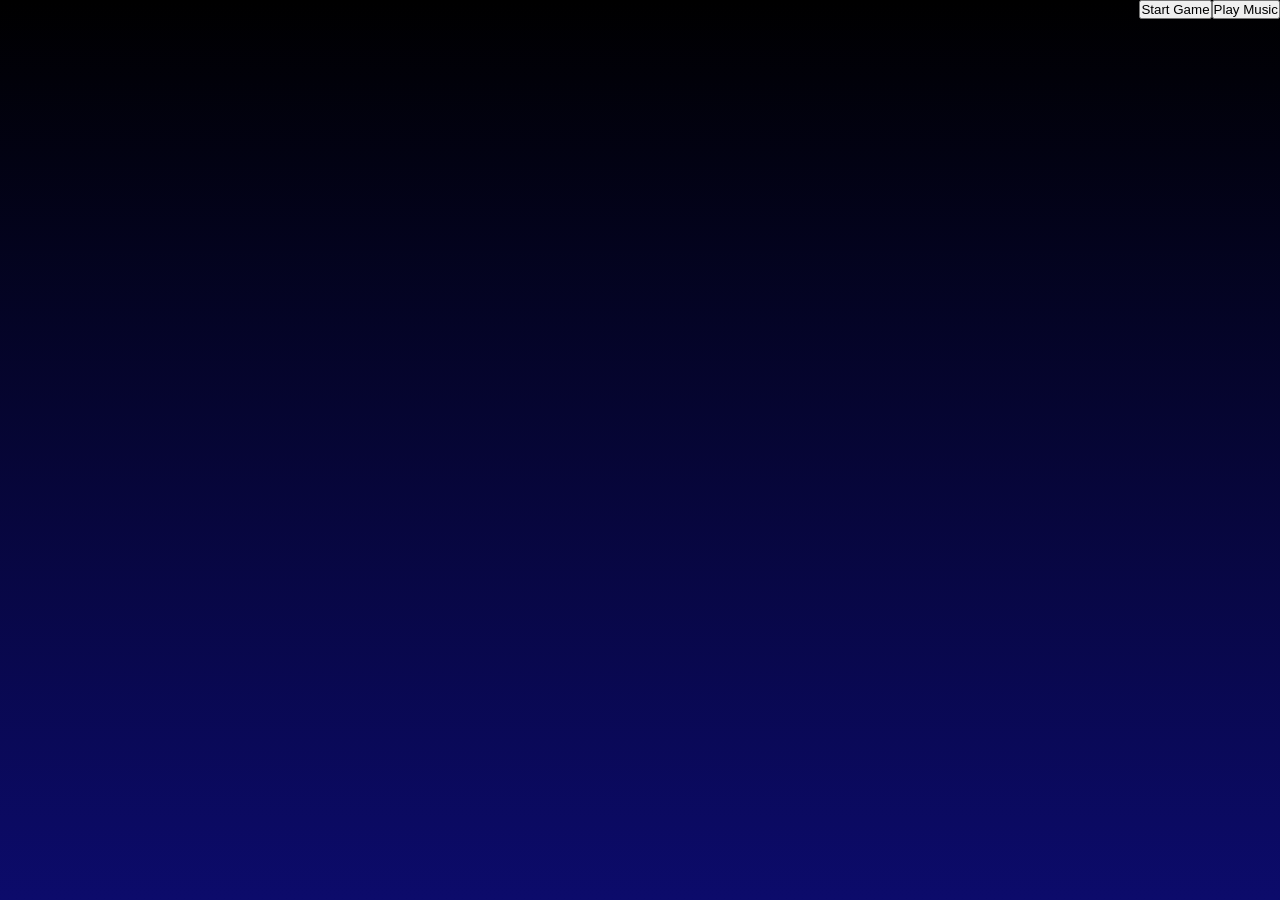
<file: Breakout-JavaScript/index.html>
<!DOCTYPE html>
<html lang="en-US">
    <head>
        <meta charset="utf-8"> 
        <title>Breakout Canvas Javascript</title>
        <style>
            *{
                padding: 0;
                margin: 0;
            }
            canvas{
                background: #eee;
                display: none;
                margin: 0 auto;
            }
            body {
                height: 100vh;
                min-height: 100vh;
                background-image: linear-gradient(to bottom, rgb(0, 0, 0), rgb(12, 11, 107));
                color: #2A9D8F;
                font-family: "Cascadia Mono", monospace;
            }
            button{
                display: inline;
                float: right;
            }
        </style>
    </head>
    <body>
        <canvas id="MyCanvas" width="480" height="320"></canvas>
        <audio id="explode" src="explosion.wav"></audio>
        <audio id="hitHurt" src="hitHurt.wav"></audio>
        <audio id="powerUp" src="powerUp.wav"></audio>
        <audio id="musix" loop autoplay>
            <source src="Music.wav" type="audio/wav">
        </audio>
        <button onclick="document.getElementById('musix').play()">Play Music</button>
        <button id="startButton">Start Game</button>
        <script>
            const powerUpIMG1 = new Image();
            powerUpIMG1.src= 'PowerUp-Heart.png'
            const powerUpIMG2 = new Image();
            powerUpIMG2.src = 'PowerUp-Extend.png'
            const powerUpIMG3 = new Image();
            powerUpIMG3.src = 'PowerUp-Slow.png'
            let powerUps = [];
            const canvas = document.getElementById("MyCanvas");
            const ctx = canvas.getContext("2d");
            let x = canvas.width / 2;
            let y = canvas.height - 30;
            let dx = 1.5;
            let dy = -1.5;
            const ballRadius = 10;
            var ballColor = "#0095DD";
            const paddleHeight = 10;
            let paddleWidth = 75;
            let paddleX = (canvas.width - paddleWidth) / 2;
            let rightPressed = false;
            let leftPressed = false;
            let interval = 0;
            const brickRowCount = 3;
            const brickColumnCount = 5;
            const brickWidth = 75;
            const brickHeight = 20;
            const brickPadding = 10;
            const brickOffsetTop = 30;
            const brickOffsetLeft = 30;
            var brickColor = "#0095DD"
            let score = 0;
            let lives = 5;
            let isGameRunning = false;
            let bricks = [];

            for (let c = 0; c < brickColumnCount; c++) {
                bricks[c] = [];
                for (let r = 0; r < brickRowCount; r++) {
                    bricks[c][r] = { x: 0, y:0, status: 1 };
                }
            }

            function getRandomSpeedMod() {
                return (Math.random() * 0.2) - 0.1; 
            }

            function getRandomColor() {
            return `#${Math.floor(Math.random() * 16777215).toString(16)}`;
            }

            function drawBricks() {
                for (let c = 0; c < brickColumnCount; c++){
                    for (let r = 0; r < brickRowCount; r++) {
                        if (bricks[c][r].status === 1) {
                            const brickX = c * (brickWidth + brickPadding) + brickOffsetLeft;
                            const brickY = r * (brickHeight + brickPadding) + brickOffsetTop;
                            bricks[c][r].x = brickX;
                            bricks[c][r].y = brickY;
                            ctx.beginPath();
                            ctx.rect(brickX, brickY, brickWidth, brickHeight)
                            ctx.fillStyle = brickColor;
                            ctx.fill();
                            ctx.closePath();
                        }
                    }
                }
            }

            function drawPaddle() {
            ctx.beginPath();
            ctx.rect(paddleX, canvas.height - paddleHeight, paddleWidth, paddleHeight);
            ctx.fillStyle = "#0095DD";
            ctx.fill();
            ctx.closePath();
            }


            function drawBall() {
            ctx.beginPath();
            ctx.arc(x, y, ballRadius, 0, Math.PI * 2);
            ctx.fillStyle = ballColor;
            ctx.fill();
            ctx.closePath();
            }
            
            function draw() {
            if (!isGameRunning) return; 
            ctx.clearRect(0, 0, canvas.width, canvas.height);
            drawBricks();
            drawBall();
            drawPaddle();
            drawScore();
            drawLives();
            collisionDetection();
            drawPowerUps();
            x += dx;
            y += dy;

            if (x + dx > canvas.width-ballRadius || x + dx < ballRadius) {
            dx = -dx + getRandomSpeedMod();
            ballColor = getRandomColor();
            }

            if (y + dy < ballRadius) {
            dy = -dy + getRandomSpeedMod();
            ballColor = getRandomColor();
            } else if (y + dy > canvas.height-ballRadius) {
                if (x > paddleX && x < paddleX + paddleWidth) {
                    dy = -dy + getRandomSpeedMod();
                } else{
                    lives--;
                    if (!lives){
                        alert("GAME OVER");
                        document.location.reload();
                    } else {
                        document.getElementById("hitHurt").play();
                        x = canvas.width / 2;
                        y = canvas.height - 30;
                        dx = Math.abs(dx);
                        dy = Math.abs(dy) * -1;
                        paddleX = (canvas.width - paddleWidth) / 2;
                    }


                }
            } 

            if (rightPressed) {
              paddleX = Math.min(paddleX + 7, canvas.width - paddleWidth);
            } else if (leftPressed) {
              paddleX = Math.max(paddleX - 7, 0);
            }

            requestAnimationFrame(draw);
            }

            function drawPowerUps() {
                for (const powerUp of powerUps) {
                    if (powerUp.type === "heart") {
                        ctx.drawImage(powerUpIMG1, powerUp.x, powerUp.y, powerUp.width, powerUp.height);
                    } else if (powerUp.type === "extend") {
                        ctx.drawImage(powerUpIMG2, powerUp.x, powerUp.y, powerUp.width, powerUp.height);
                    } else if (powerUp.type === "slow") {
                        ctx.drawImage(powerUpIMG3, powerUp.x, powerUp.y, powerUp.width, powerUp.height);
                    }
                    
                }
            }

            
            document.addEventListener("keydown", keyDownHandler, false);
            document.addEventListener("keyup", keyUpHandler, false);
            document.addEventListener("mousemove", mouseMoveHandler, false); 
            document.getElementById("startButton").addEventListener("click", startGame);

            function startGame() {
                isGameRunning = true;
                canvas.style.display = "block";
                draw();
            }

            function mouseMoveHandler(e) {
                const relativeX = e.clientX - canvas.offsetLeft;
                if (relativeX > 0 && relativeX < canvas.width){
                    paddleX = relativeX - paddleWidth / 2;
                }
            }

            function keyDownHandler(e) {
                if (e.key === "Right" || e.key === "ArrowRight") {
                rightPressed = true;
                } else if (e.key === "Left" || e.key === "ArrowLeft") {
                leftPressed = true;
                } else if (e.key === "Escape") {
                    isGameRunning = !isGameRunning ;
                    if (!isGameRunning) {
                        alert("game paused press start to continue");
                    }
                }
            }

            function keyUpHandler(e) {
                if (e.key === "Right" || e.key === "ArrowRight") {
                rightPressed = false;
                } else if (e.key === "Left" || e.key === "ArrowLeft") {
                leftPressed = false;
                }
            }

            function collisionDetection() {
                for (let c = 0; c < brickColumnCount; c++){
                    for (let r = 0; r < brickRowCount; r++){
                        const b = bricks[c][r];
                        if (b.status === 1) {
                            if (x > b.x && x < b.x + brickWidth && y > b.y && y < b.y + brickHeight) {
                                dy = -dy;
                                b.status = 0;
                                document.getElementById("explode").play()
                                score++;
                                const rand = Math.random();
                                let type = null;
                                if (rand < 0.10) {
                                    type = "heart";
                                } else if (rand < 0.15) {
                                    type = "extend";
                                }else if (rand < 0.20) {
                                    type = "slow";
                                }
                                if (type) {
                                powerUps.push({ x: b.x, y: b.y, width: 30, height: 30, type}); }
                                if (score % 15 === 0) {
                                    alert("Next round");
                                    screenClear();
                                }
                            }
                        }
                    }
                }
                    for (let i = powerUps.length - 1; i >= 0; i--) {
                    const p = powerUps[i];
                    if (p.y + p.height > canvas.height - paddleHeight && p.x > paddleX && p.x < paddleX + paddleWidth) {
                        document.getElementById("powerUp").play();
                        if (p.type === "heart"){
                            lives++;
                        } else if (p.type === "extend") {
                            paddleWidth *= 1.5;
                            setTimeout(()  => {
                                paddleWidth /= 1.5;
                            }, 5000);
                        } else if (p.type === "slow") {
                            dx *= 0.2;
                            dy *= 0.2;
                            setTimeout(() => {
                                dx *= 5
                                dy *= 5
                            }, 5000);
                        }
                        powerUps.splice(i, 1); 
                    } else if (p.y > canvas.height) {
                        powerUps.splice(i, 1); 
                    } else {
                        p.y += 1; 
                    }
                }

            }


            function screenClear() {
                brickColor = getRandomColor();
            dx = Math.abs(dx) + 0.5;
            dy = Math.abs(dy) + 0.5;               
                x = canvas.width / 2;
                y = canvas.height - 30;
                paddleX = (canvas.width - paddleWidth) / 2;
                for (let c = 0; c < brickColumnCount; c++) {
                    for (let r = 0; r < brickRowCount; r++) {
                        bricks[c][r].status = 1; 
                    }
                }
            }

            function drawScore() {
                ctx.font = "16px Arial";
                ctx.fillStyle = "0095DD";
                ctx.fillText(`Score: ${score}`, 8, 20)
            }

            function drawLives() {
                ctx.font = "16px Arial"
                ctx.fillStyle = "#ff0000"
                ctx.fillText(`Lives: ${lives}`, canvas.width - 65, 20)
            }

            draw();


        </script>

    </body>







</html>
</file>
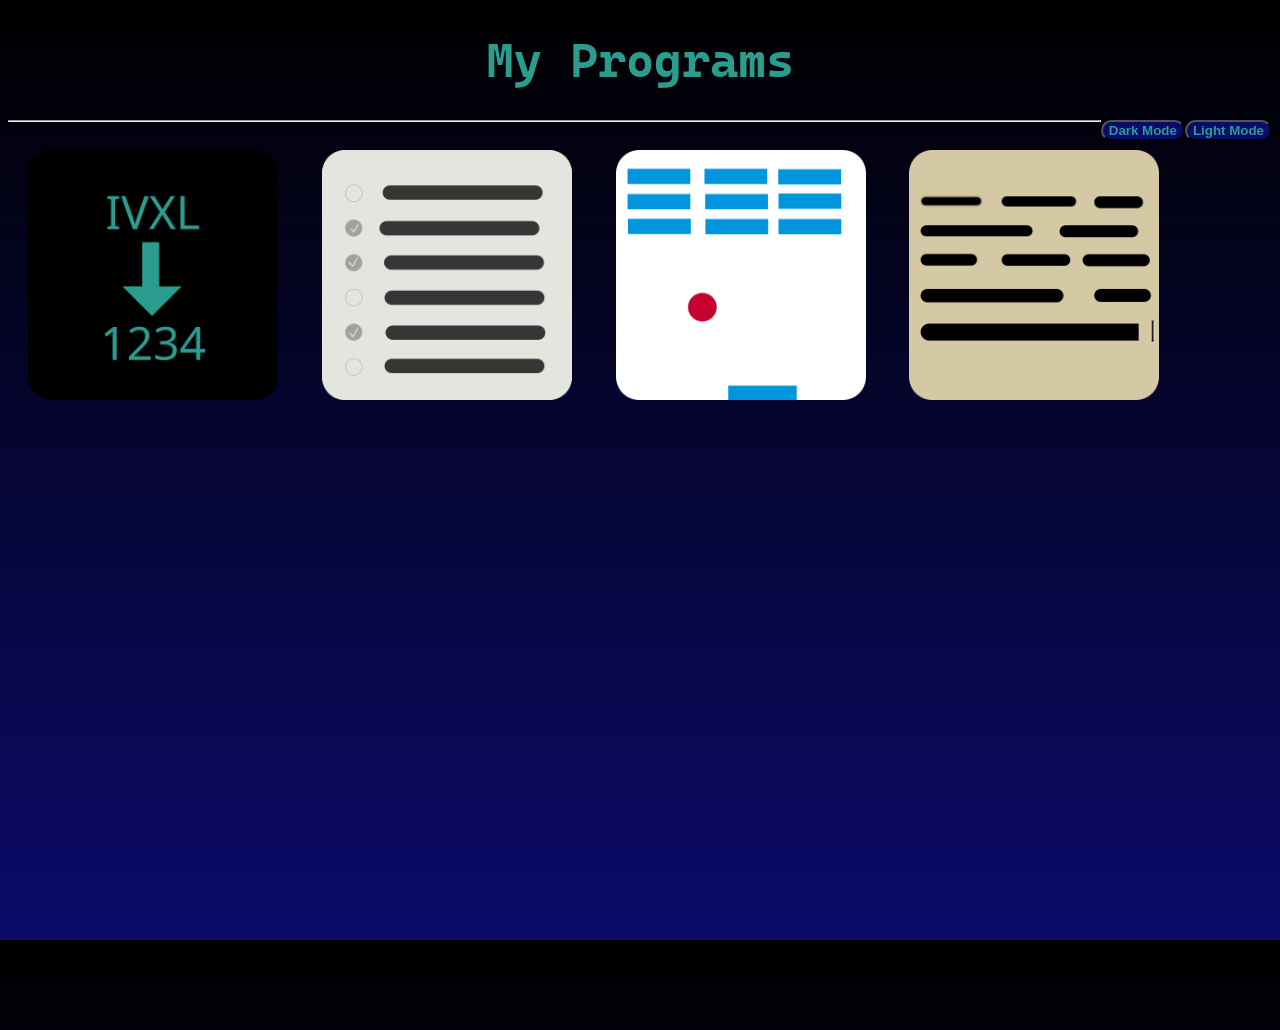
<file: Programs/index.html>
<!DOCTYPE html>
<html>
<head>
    <title>Programs</title>
            <link rel="icon" href="../favicon.ico" type="image/x-icon">
        <meta charset="utf-8">
        <meta name="viewport" content="width=device-width, initial-scale=1">
        <link rel="stylesheet" type="text/css" href="../Style.css">
        <style>

            #title0 {
                font-size: 48px;
                text-align: center;
            }
            #Program-Square-Image {
                max-width: 250px;
                padding: 20px;
            }
            #RomanToInt:hover #Program-Square-Image {
                transform: translateY(-3px) scale(1.2) ;
                border-radius: 35px;
                border: 1;
                padding: 0;
                outline-style: solid;
                outline-width: 5px;
                outline-color: #2A9D8F;
                filter: brightness(50%)
            }
            #TheGrid {
                display: grid;
                width: 85vw;
                max-width: 1350px;
                height: 100vh;
                border-radius: 20px;
                grid-auto-rows: min-content;
                grid-template-columns: repeat(auto-fill, minmax(200px, 1fr));
                gap: max(87px, 4.5vw);
                justify-content: start;
                align-content: start;
                box-sizing: border-box;

            }
            #RomanToInt:hover  #RomanToIntText {
                opacity: 1;
            }
            #RomanToIntText {
                position:relative;
                bottom: 270px;
                width: fit-content;
                max-width: 100000px;
                right: 0px;
                display:grid;
                color: white;
                font-size: 2em;
                opacity: 0;
                transition: opacity 0s;
            } 
            #RomanToInt {
                height: 300px;
                width: 275px;
            }
                #Breakout:hover #Program-Square-Image {
                transform: translateY(-3px) scale(1.2) ;
                border-radius: 35px;
                border: 1;
                padding: 0;
                outline-style: solid;
                outline-width: 5px;
                outline-color: #2A9D8F;
                filter: brightness(50%)
            }
                #BreakoutText {
                position:relative;
                bottom: 270px;
                width: fit-content;
                max-width: 100000px;
                right: 0px;
                display:grid;
                color: white;
                font-size: 2em;
                opacity: 0;
                transition: opacity 0s;
            } 
            #Breakout {
                height: 300px;
                width: 275px;
            }
            #Breakout:hover  #BreakoutText {
                opacity: 1;
            }
            #Noteo:hover #Program-Square-Image {
                transform: translateY(-3px) scale(1.2) ;
                border-radius: 35px;
                border: 1;
                padding: 0;
                outline-style: solid;
                outline-width: 5px;
                outline-color: #2A9D8F;
                filter: brightness(50%)
            }
            #NoteoText {
                position:relative;
                bottom: 270px;
                width: fit-content;
                max-width: 100000px;
                right: 0px;
                display:grid;
                color: white;
                font-size: 2em;
                opacity: 0;
                transition: opacity 0s;
            } 
            #Noteo {
                height: 300px;
                width: 275px;
            }
            #Noteo:hover  #NoteoText {
                opacity: 1;
            }
            #TaskList:hover #Program-Square-Image {
                transform: translateY(-3px) scale(1.2) ;
                border-radius: 35px;
                border: 1;
                padding: 0;
                outline-style: solid;
                outline-width: 5px;
                outline-color: #2A9D8F;
                filter: brightness(50%)
            }
            #TaskListText {
                position:relative;
                bottom: 270px;
                width: fit-content;
                max-width: 100000px;
                right: 0px;
                display:grid;
                color: white;
                font-size: 2em;
                opacity: 0;
                transition: opacity 0s;
            } 
            #TaskList {
                height: 300px;
                width: 275px;
            }
            #TaskList:hover  #TaskListText {
                opacity: 1;
            }

        </style>


</head>
<body id = "club24">
    <h1 id="title0">My Programs</h1><button id="lightButton" class="modeButton" type="button" onclick="lightMode()">Light Mode</button> <button id="darkButton" class="modeButton" type="button" onclick="darkMode()">Dark Mode</button>
    <hr>
    <div id="TheGrid">
        <div id="RomanToInt" class="Program-Square"> <a href="roman.html"><img id="Program-Square-Image"src="../Images/RomanToInt.png"></a><div id="RomanToIntText">A simple program that will convert a Roman numeral to an integer</div></div>
        <div id="TaskList" class="Program-Square"><a href="TaskList/index.html"><img id="Program-Square-Image" src="../Images/Tasklist.png"></a> <div id="TaskListText">A to-do list app made with javascript</div></div>
        <div id="Breakout" class="Program-Square"><a href="../Breakout-JavaScript/index.html"><img id="Program-Square-Image" src="../Images/Breakout.png"></a> <div id="BreakoutText">A fun classic breakout video game written in javascript</div></div>
        <div id="Noteo" class="Program-Square"><a href="noteo-download.html"><img id="Program-Square-Image" src="../Images/Noteo.png"></a> <div id="NoteoText">A basic graphical text editor using python</div></div>
    </div>
    <script src="../DarkMode.js"></script>
    <script src="../LightMode.js"></script>
    
</body>
</html>
</file>
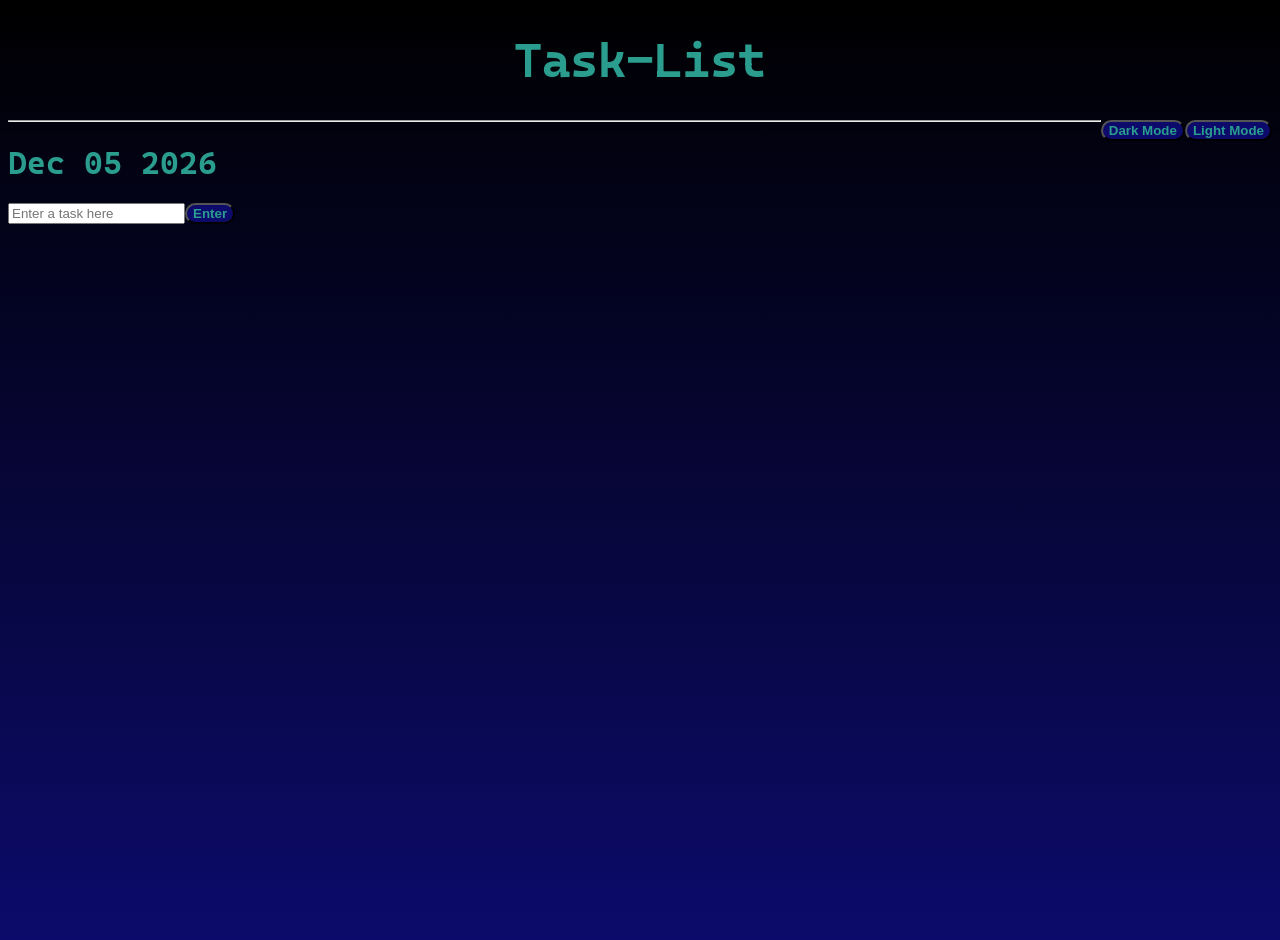
<file: Programs/TaskList/index.html>
<!DOCTYPE html>
<html>
    <head>
        <meta charset="utf-8">
        <meta name="viewport" content="width=device-width, initial-scale=1">
        <title>Task-List</title>
        <link rel="stylesheet" type="text/css" href="../../Style.css">
        <style>
            .update-controller{
                display: none;
            }
            button{
                border: 1;
                border-radius: 15px;
                cursor: pointer;
                transition: 0.3s;
                background-color: rgb(12, 11, 107);
                color: #2A9D8F;
                font-weight: 900; 
            }
            button:hover{
                transform: translateY(-3px) scale(1.2);
            }
        </style>
    </head>
    <body id="club24">
        <h1 class="title-center">Task-List</h1><button id="lightButton" class="modeButton" type="button" onclick="lightMode()">Light Mode</button> <button id="darkButton" class="modeButton" type="button" onclick="darkMode()">Dark Mode</button>
        <hr>
        <div class="input-header">
            <h1><span id="date"></span></h1>
            <div class="todo-input">
                <input type="text" id="item" placeholder="Enter a task here"><button id="enter">Enter</button>
            </div>
        </div>
        <div class="to-do-list"></div>
        <script src="script.js"></script>
        
        <script src="../../DarkMode.js"></script>
        <script src="../../LightMode.js"></script>
    </body>
</html>
</file>
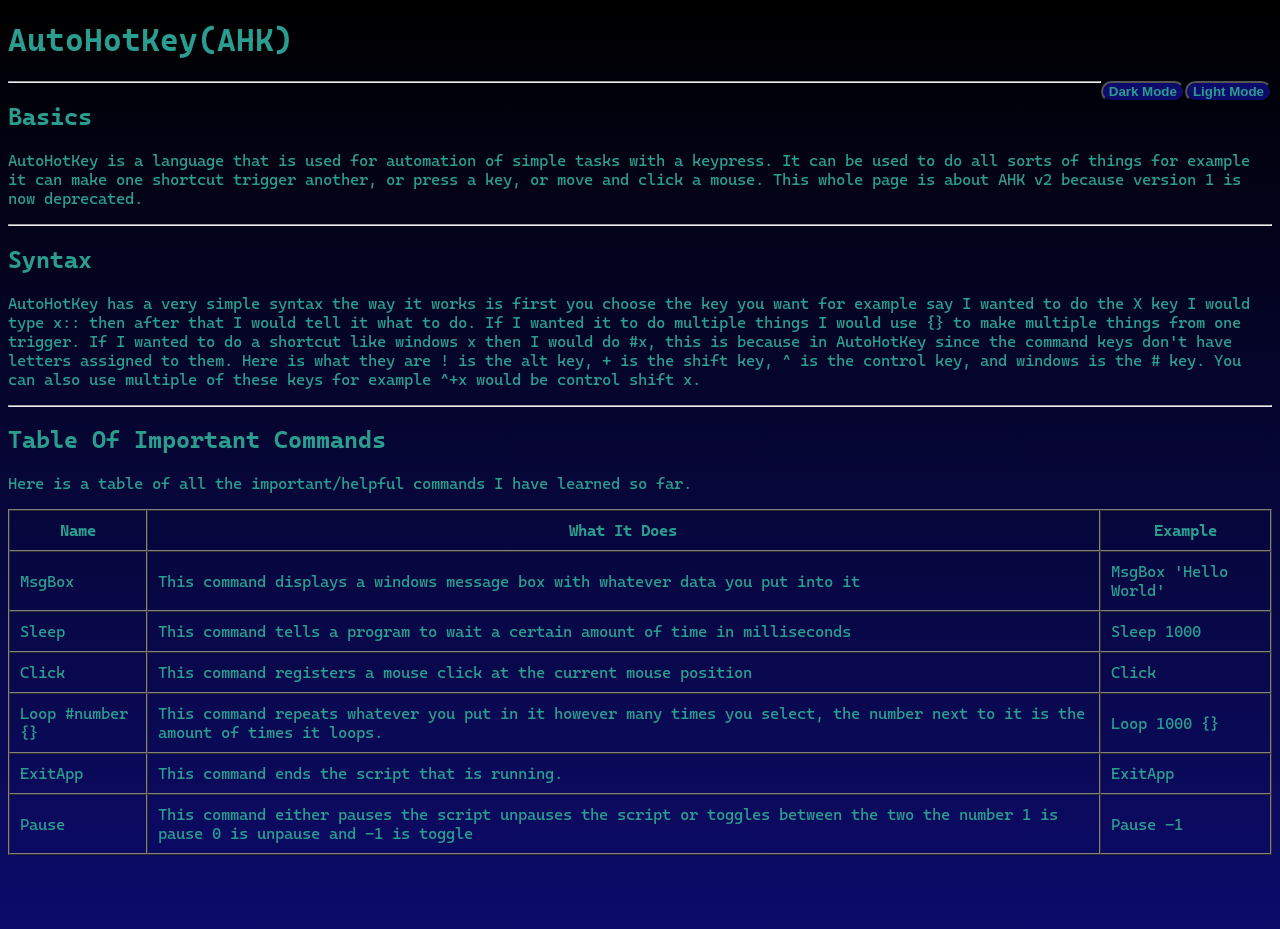
<file: AutoHotKey.html>
<!DOCTYPE html>
<html>
    <head>
        <meta charset="utf-8">
        <meta name="viewport" content="width=device-width, initial-scale=1">
        <title>AutoHotKey(AHK)</title>
        <link rel="stylesheet" type="text/css" href="Style.css">


    </head>
    <body id="club24">
        <h1>AutoHotKey(AHK)</h1><button id="lightButton" class="modeButton" type="button" onclick="lightMode()">Light Mode</button> <button id="darkButton" class="modeButton" type="button" onclick="darkMode()">Dark Mode</button>
        <hr>
        <h2>Basics</h2>
        <p>AutoHotKey is a language that is used for automation of simple tasks with a keypress. It can be used to do all sorts of things for example it can make one shortcut trigger another, or press a key, or move and click a mouse. This whole page is about AHK v2 because version 1 is now deprecated.</p>
        <hr>
        <h2>Syntax</h2>
        <p>AutoHotKey has a very simple syntax the way it works is first you choose the key you want for example say I wanted to do the X key I would type x:: then after that I would tell it what to do. If I wanted it to do multiple things I would use {} to make multiple things from one trigger. If I wanted to do a shortcut like windows x then I would do #x, this is because in AutoHotKey since the command keys don't have letters assigned to them. Here is what they are ! is the alt key, + is the shift key, ^ is the control key, and windows is the # key. You can also use multiple of these keys for example ^+x would be control shift x.</p>
        <hr>
        <h2>Table Of Important Commands</h2>
        <p>Here is a table of all the important/helpful commands I have learned so far.</p>
        <table border="1" cellpadding="10" cellspacing="0">
            <tr>
                <th>Name</th>
                <th>What It Does</th>
                <th>Example</th>
            </tr>
            <tr>
                <td>MsgBox</td>
                <td>This command displays a windows message box with whatever data you put into it</td>
                <td>MsgBox 'Hello World'</td>
            </tr>
            <tr>
                <td>Sleep</td>
                <td>This command tells a program to wait a certain amount of time in milliseconds</td>
                <td>Sleep 1000</td>
            </tr>
            <tr>
                <td>Click</td>
                <td>This command registers a mouse click at the current mouse position</td>
                <td>Click</td>
            </tr>
            <tr>
                <td>Loop #number {}</td>
                <td>This command repeats whatever you put in it however many times you select, the number next to it is the amount of times it loops.</td>
                <td>Loop 1000 {}</td>
            </tr>
            <tr>
                <td>ExitApp</td>
                <td>This command ends the script that is running.</td>
                <td>ExitApp</td>
            </tr>
            <tr>
                <td>Pause</td>
                <td>This command either pauses the script unpauses the script or toggles between the two the number 1 is pause 0 is unpause and -1 is toggle</td>
                <td>Pause -1</td>
            </tr>
        </table>
        <script src="DarkMode.js"></script>
        <script src="LightMode.js"></script>
    </body>


</html>
</file>
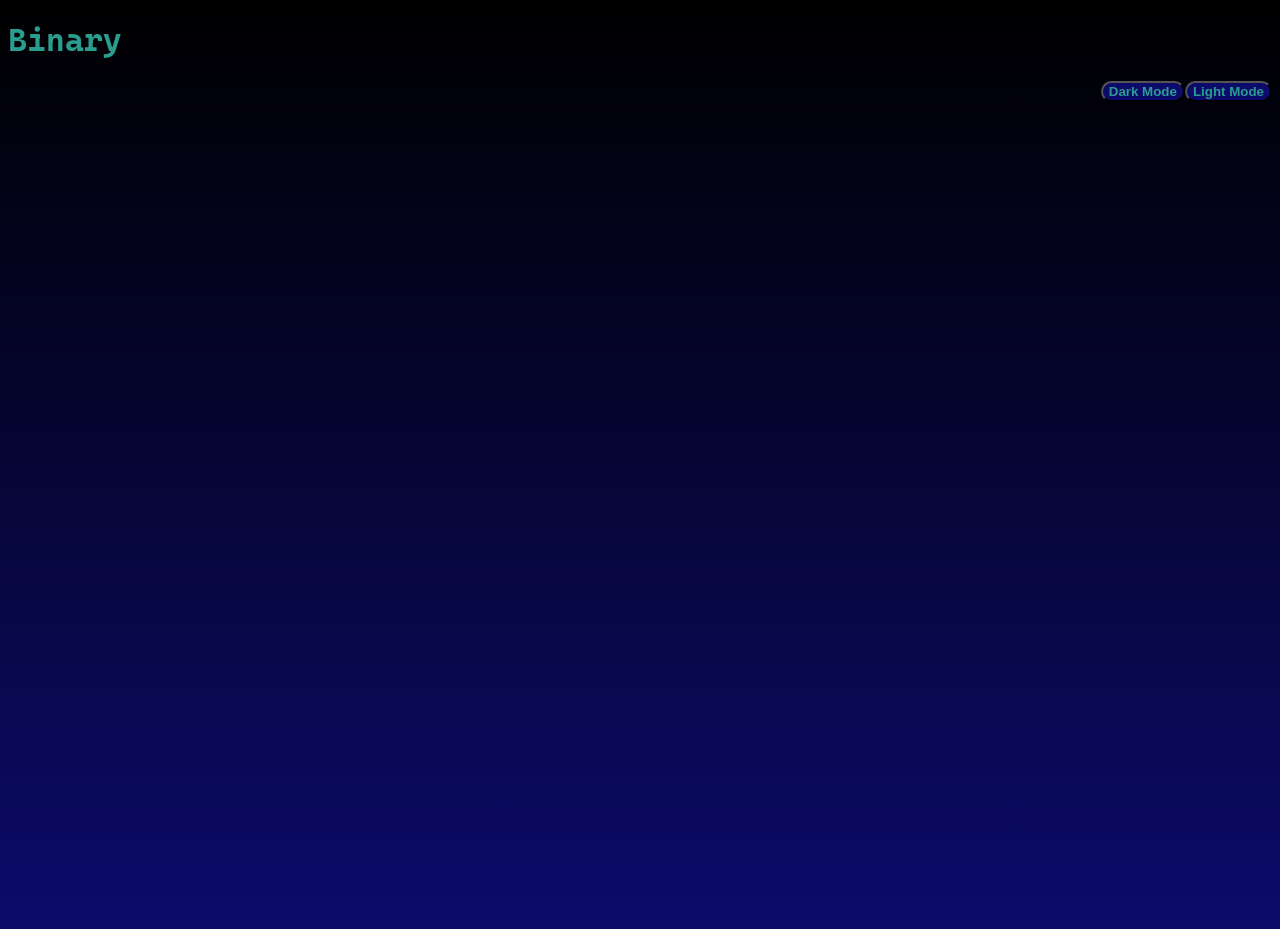
<file: Binary.html>
<!DOCTYPE html>
<html>
    <head>
        <meta charset="utf-8">
        <meta name="viewport" content="width=device-width, initial-scale=1">
        <title>Binary</title>
        <link rel="stylesheet" type="text/css" href="Style.css">
    </head>
    <body id="club24">
        <h1>Binary</h1><button id="lightButton" class="modeButton" type="button" onclick="lightMode()">Light Mode</button> <button id="darkButton" class="modeButton" type="button" onclick="darkMode()">Dark Mode</button>
    </body>
</html>
</file>
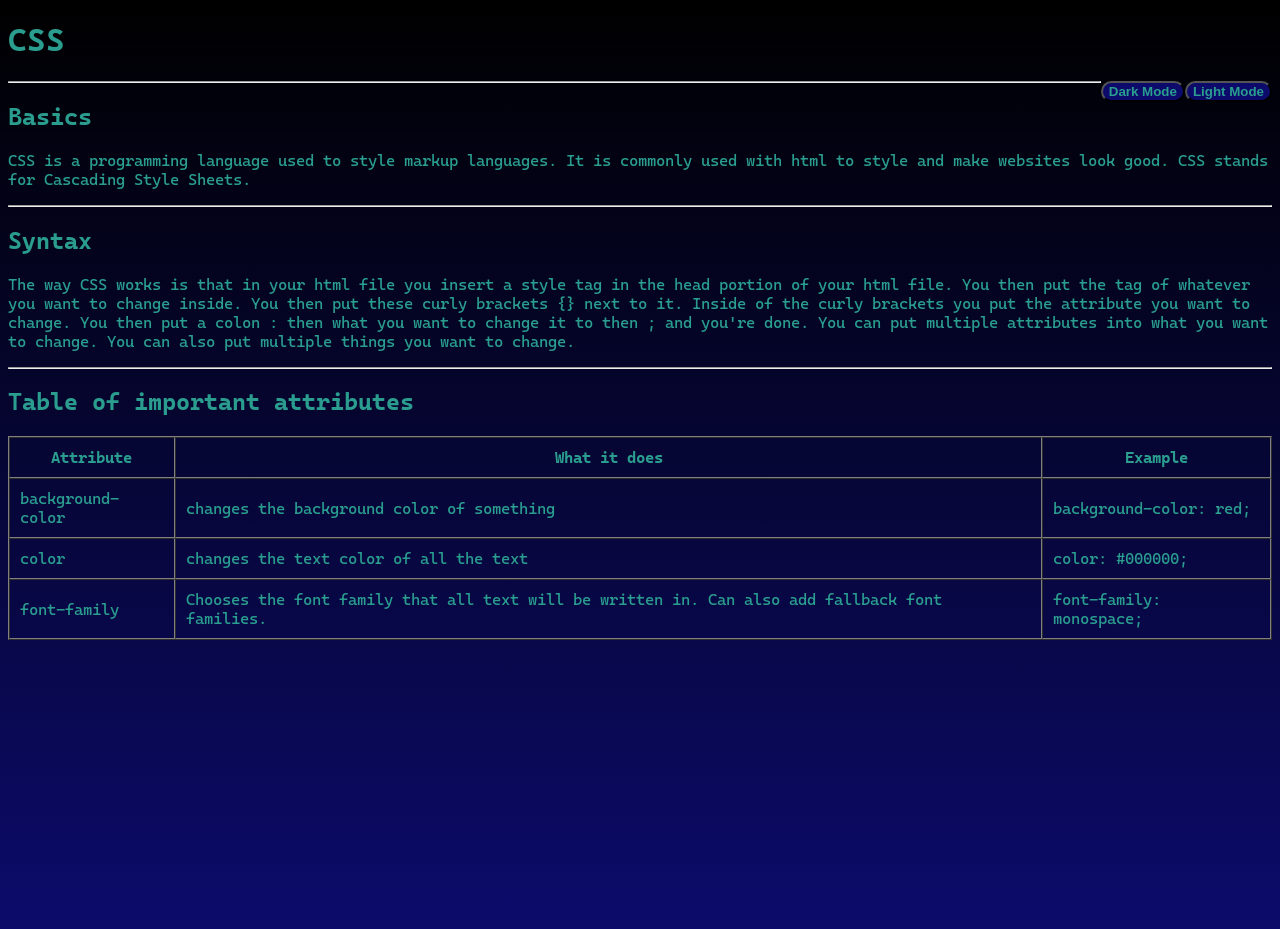
<file: CSS.html>
<!DOCTYPE html>
<html>
    <head>
        <meta charset="utf-8">
        <meta name="viewport" content="width=device-width, initial-scale=1">
        <title>CSS</title>
        <link rel="stylesheet" type="text/css" href="Style.css">
    </head>
    <body id="club24">
        <h1>CSS</h1><button id="lightButton" class="modeButton" type="button" onclick="lightMode()">Light Mode</button> <button id="darkButton" class="modeButton" type="button" onclick="darkMode()">Dark Mode</button>
        <hr>
        <h2>Basics</h2>
        <p>CSS is a programming language used to style markup languages. It is commonly used with html to style and make websites look good. CSS stands for Cascading Style Sheets.</p>
        <hr>
        <h2>Syntax</h2>
        <p>The way CSS works is that in your html file you insert a style tag in the head portion of your html file. You then put the tag of whatever you want to change inside. You then put these curly brackets {} next to it. Inside of the curly brackets you put the attribute you want to change. You then put a colon : then what you want to change it to then ; and you're done. You can put multiple attributes into what you want to change. You can also put multiple things you want to change.</p>
        <hr>
        <h2>Table of important attributes</h2>
        <table border="1" cellpadding="10" cellspacing="0">
            <tr>
                <th>Attribute</th>
                <th>What it does</th>
                <th>Example</th>
            </tr>
            <tr>
                <td>background-color</td>
                <td>changes the background color of something</td>
                <td>background-color: red;</td>
            </tr>
            <tr>
                <td>color</td>
                <td>changes the text color of all the text</td>
                <td>color: #000000; </td>
            </tr>
            <tr>
                <td>font-family</td>
                <td>Chooses the font family that all text will be written in. Can also add fallback font families.</td>
                <td>font-family: monospace;</td>
            </tr>
        <script src="DarkMode.js"></script>
        <script src="LightMode.js"></script>
    </body>
</file>
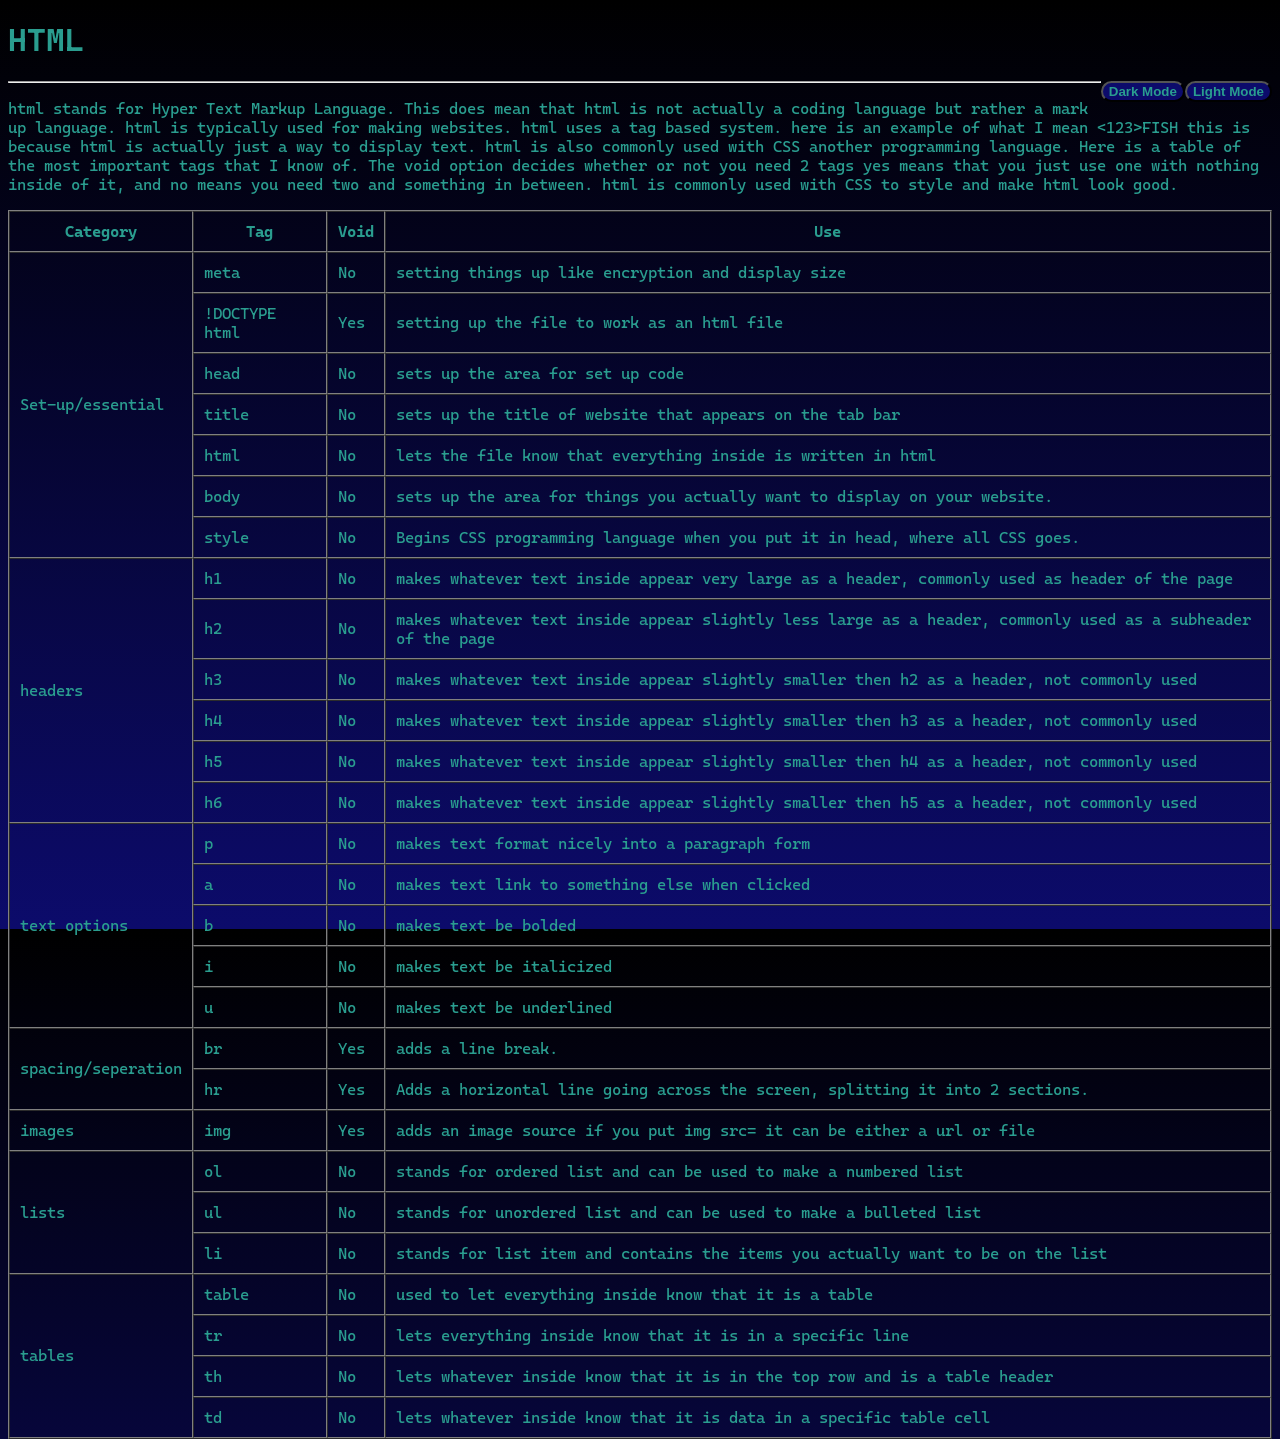
<file: html.html>
<!DOCTYPE html>
<html>
    <head>
        <meta charset="utf-8">
        <title>Jeff's Programming Club/HTML</title>
        <meta name="viewport" content="width=device-width, initial-scale=1">
        <link rel="stylesheet" type="text/css" href="Style.css">
    </head>

    <body id="club24">
        <h1>HTML</h1><button id="lightButton" class="modeButton" type="button" onclick="lightMode()">Light Mode</button> <button id="darkButton" class="modeButton" type="button" onclick="darkMode()">Dark Mode</button>
        <hr>
        <p> html stands for Hyper Text Markup Language. This does mean that html is not actually a coding language but rather a mark up language. html is typically used for making websites. html uses a tag based system. here is an example of what I mean <123>FISH</123> this is because html is actually just a way to display text. html is also commonly used with CSS another programming language. Here is a table of the most important tags that I know of. The void option decides whether or not you need 2 tags yes means that you just use one with nothing inside of it, and no means you need two and something in between. html is commonly used with CSS to style and make html look good. </p>
        <table border="1" cellpadding="10" cellspacing="0">
            <tr>
                <th>Category</th>
                <th>Tag</th>
                <th>Void</th>
                <th>Use</th>
            </tr>
            <tr>
                <td rowspan="7">Set-up/essential</td>
                <td>meta</td>
                <td>No</td>
                <td>setting things up like encryption and display size</td>
            </tr>
            <tr>
                <td>!DOCTYPE html</td>
                <td>Yes</td>
                <td>setting up the file to work as an html file</td>
            </tr>
            <tr>
                <td>head</td>
                <td>No</td>
                <td>sets up the area for set up code</td>
            </tr>
            <tr>
                <td>title</td>
                <td>No</td>
                <td>sets up the title of website that appears on the tab bar</td>
            </tr>
            <tr>
                <td>html</td>
                <td>No</td>
                <td>lets the file know that everything inside is written in html</td>
            </tr>
            <tr>
                <td>body</td>
                <td>No</td>
                <td>sets up the area for things you actually want to display on your website.</td>
            </tr>
            <tr>
                <td>style</td>
                <td>No</td>
                <td>Begins CSS programming language when you put it in head, where all CSS goes.</td>
            </tr>
            <tr>
                <td rowspan="6">headers</td>
                <td>h1</td>
                <td>No</td>
                <td>makes whatever text inside appear very large as a header, commonly used as header of the page</td>
            </tr>
            <tr>
                <td>h2</td>
                <td>No</td>
                <td>makes whatever text inside appear slightly less large as a header, commonly used as a subheader of the page</td>
            </tr>
            <tr>
                <td>h3</td>
                <td>No</td>
                <td>makes whatever text inside appear slightly smaller then h2 as a header, not commonly used</td>
            </tr>
            <tr>
                <td>h4</td>
                <td>No</td>
                <td>makes whatever text inside appear slightly smaller then h3 as a header, not commonly used</td>
            </tr>
            <tr>
                <td>h5</td>
                <td>No</td>
                <td>makes whatever text inside appear slightly smaller then h4 as a header, not commonly used</td>
            </tr>
            <tr>
                <td>h6</td>
                <td>No</td>
                <td>makes whatever text inside appear slightly smaller then h5 as a header, not commonly used</td>
            </tr>
            <tr>
                <td rowspan="5">text options</td>
                <td>p</td>
                <td>No</td>
                <td>makes text format nicely into a paragraph form</td>
            </tr>
            <tr>
                <td>a</td>
                <td>No</td>
                <td>makes text link to something else when clicked</td>
            </tr>
            <tr>
                <td>b</td>
                <td>No</td>
                <td>makes text be bolded</td>
            </tr>
            <tr>
                <td>i</td>
                <td>No</td>
                <td>makes text be italicized</td>
            </tr>
            <tr>
                <td>u</td>
                <td>No</td>
                <td>makes text be underlined</td>
            </tr>
            <tr>
                <td rowspan="2">spacing/seperation</td>
                <td>br</td>
                <td>Yes</td>
                <td>adds a line break.</td>
            </tr>
            <tr>
                <td>hr</td>
                <td>Yes</td>
                <td>Adds a horizontal line going across the screen, splitting it into 2 sections.</td>
            </tr>
            <tr>
                <td>images</td>
                <td>img</td>
                <td>Yes</td>
                <td>adds an image source if you put img src= it can be either a url or file</td>
            </tr>
            <tr>
                <td rowspan="3">lists</td>
                <td>ol</td>
                <td>No</td>
                <td>stands for ordered list and can be used to make a numbered list</td>
            </tr>
            <tr>
                <td>ul</td>
                <td>No</td>
                <td>stands for unordered list and can be used to make a bulleted list</td>
            </tr>
            <tr>
                <td>li</td>
                <td>No</td>
                <td>stands for list item and contains the items you actually want to be on the list</td>
            </tr>
            <tr>
                <td rowspan="4">tables</td>
                <td>table</td>
                <td>No</td>
                <td>used to let everything inside know that it is a table</td>
            </tr>
            <tr>
                <td>tr</td>
                <td>No</td>
                <td>lets everything inside know that it is in a specific line</td>
            </tr>
            <tr>
                <td>th</td>
                <td>No</td>
                <td>lets whatever inside know that it is in the top row and is a table header</td>
            </tr>
            <tr>
                <td>td</td>
                <td>No</td>
                <td>lets whatever inside know that it is data in a specific table cell</td>
            </tr>
        </table>
        <script src="DarkMode.js"></script>
        <script src="LightMode.js"></script>
    </body>
</html>
</file>
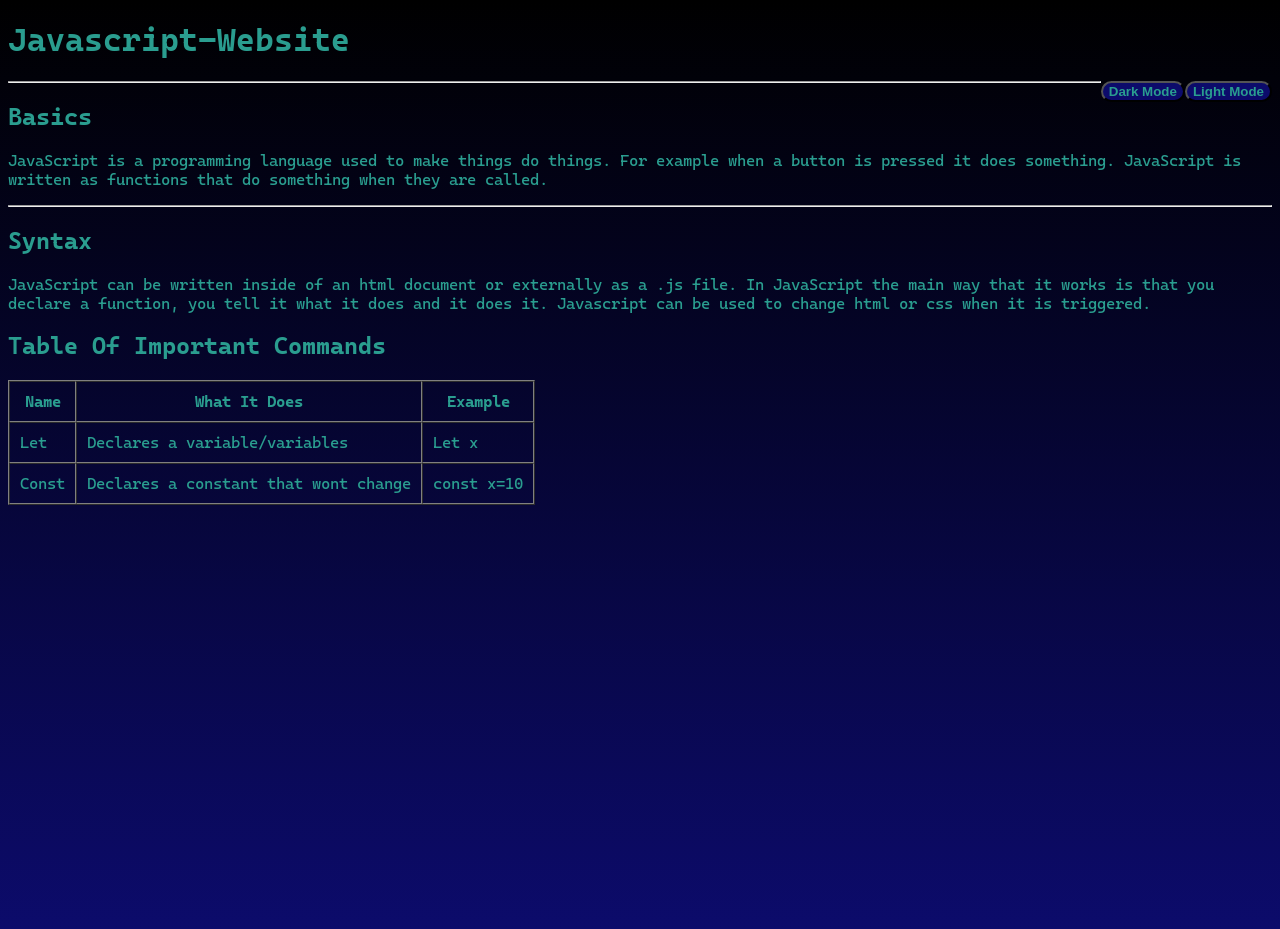
<file: JavaScript-website.html>
<!DOCTYPE html>
<html>
    <head>
        <meta charset="utf-8">
        <meta name="viewport" content="width=device-width, initial-scale=1">
        <title>Javascript-Website</title>
        <link rel="stylesheet" type="text/css" href="Style.css">
    </head>
    <body id="club24">
        <H1>Javascript-Website</H1><button id="lightButton" class="modeButton" type="button" onclick="lightMode()">Light Mode</button> <button id="darkButton" class="modeButton" type="button" onclick="darkMode()">Dark Mode</button>
        <hr>
        <h2>Basics</h2>
        <p>JavaScript is a programming language used to make things do things. For example when a button is pressed it does something. JavaScript is written as functions that do something when they are called.</p>
        <hr>
        <h2>Syntax</h2>
        <p>JavaScript can be written inside of an html document or externally as a .js file. In JavaScript the main way that it works is that you declare a function, you tell it what it does and it does it. Javascript can be used to change html or css when it is triggered.</p>
        <h2>Table Of Important Commands</h2>
        <table border="1" cellpadding="10" cellspacing="0">
            <tr>
                <th>Name</th>
                <th>What It Does</th>
                <th>Example</th>
            </tr>
            <tr>
                <td>Let</td>
                <td>Declares a variable/variables</td>
                <td>Let x</td>
            </tr>
            <tr>
                <td>Const</td>
                <td>Declares a constant that wont change</td>
                <td>const x=10</td>
            </tr>
        </table>
        <script src="DarkMode.js"></script>
        <script src="LightMode.js"></script>
    </body>
</html>
</file>
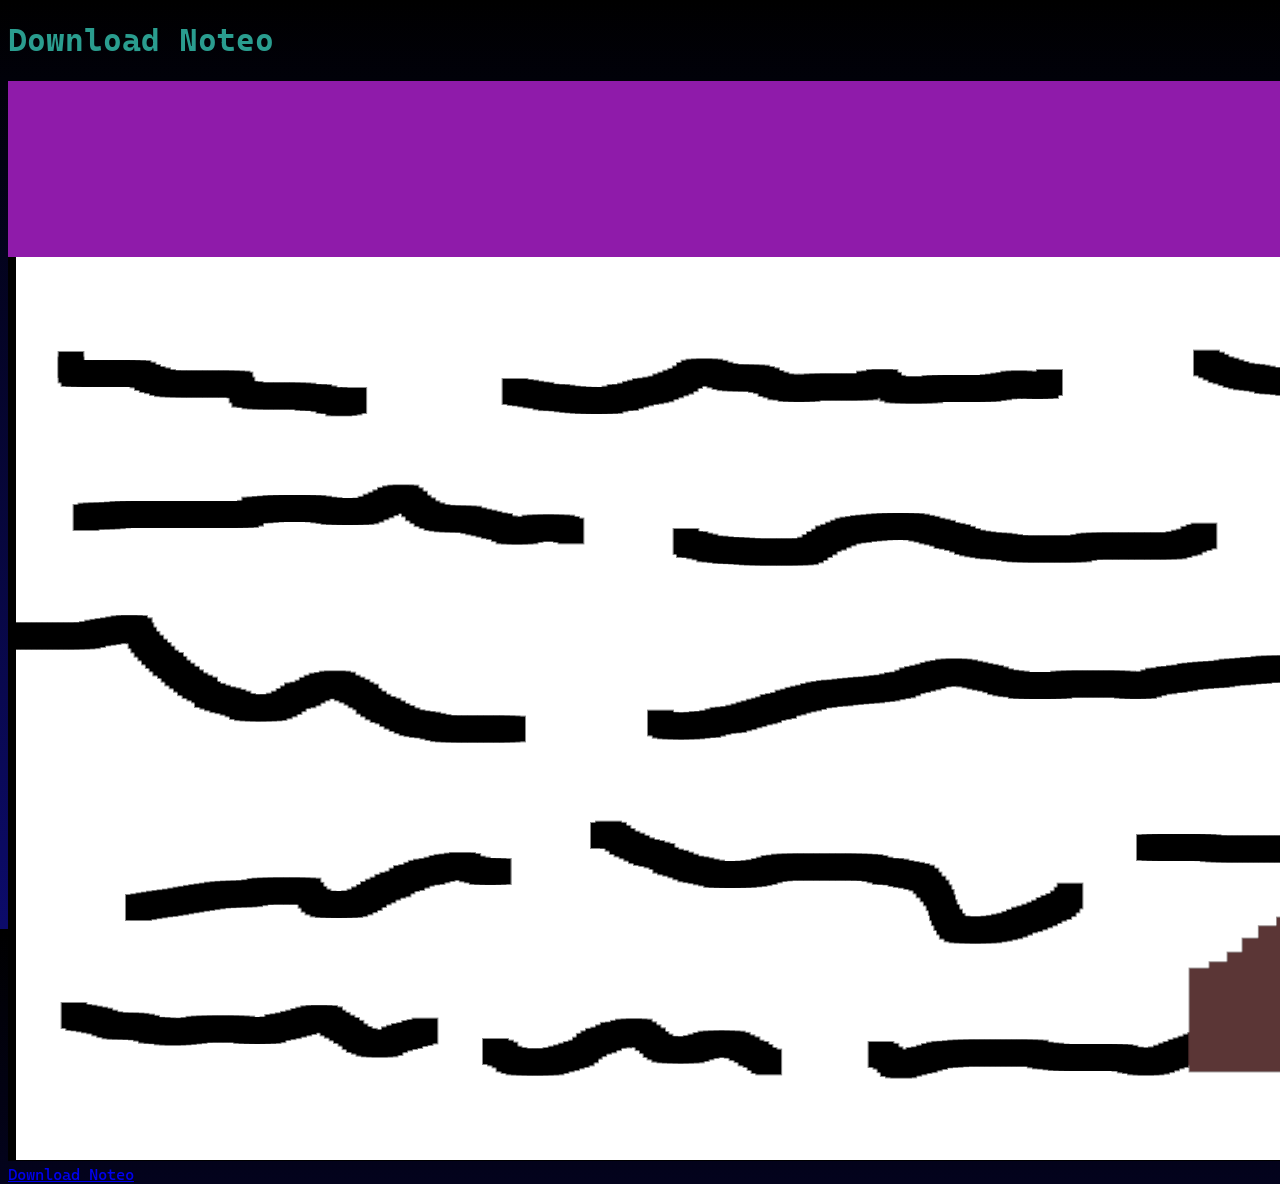
<file: noteo-download.html>
<!DOCTYPE html>
<html>
    <head>
        <meta charset="utf-8">
        <meta name="viewport" content="width=device-width, initial-scale=1">
        <title>Noteo</title>
        <link rel="stylesheet" type="text/css" href="Style.css">
    </head>

    <body>
        <h1>Download Noteo</h1>
        <img src="Noteo-Img.png">
        <a href="noteo.py" download="noteo.py" class="btn"> Download Noteo </a>

    </body>
</html>
</file>
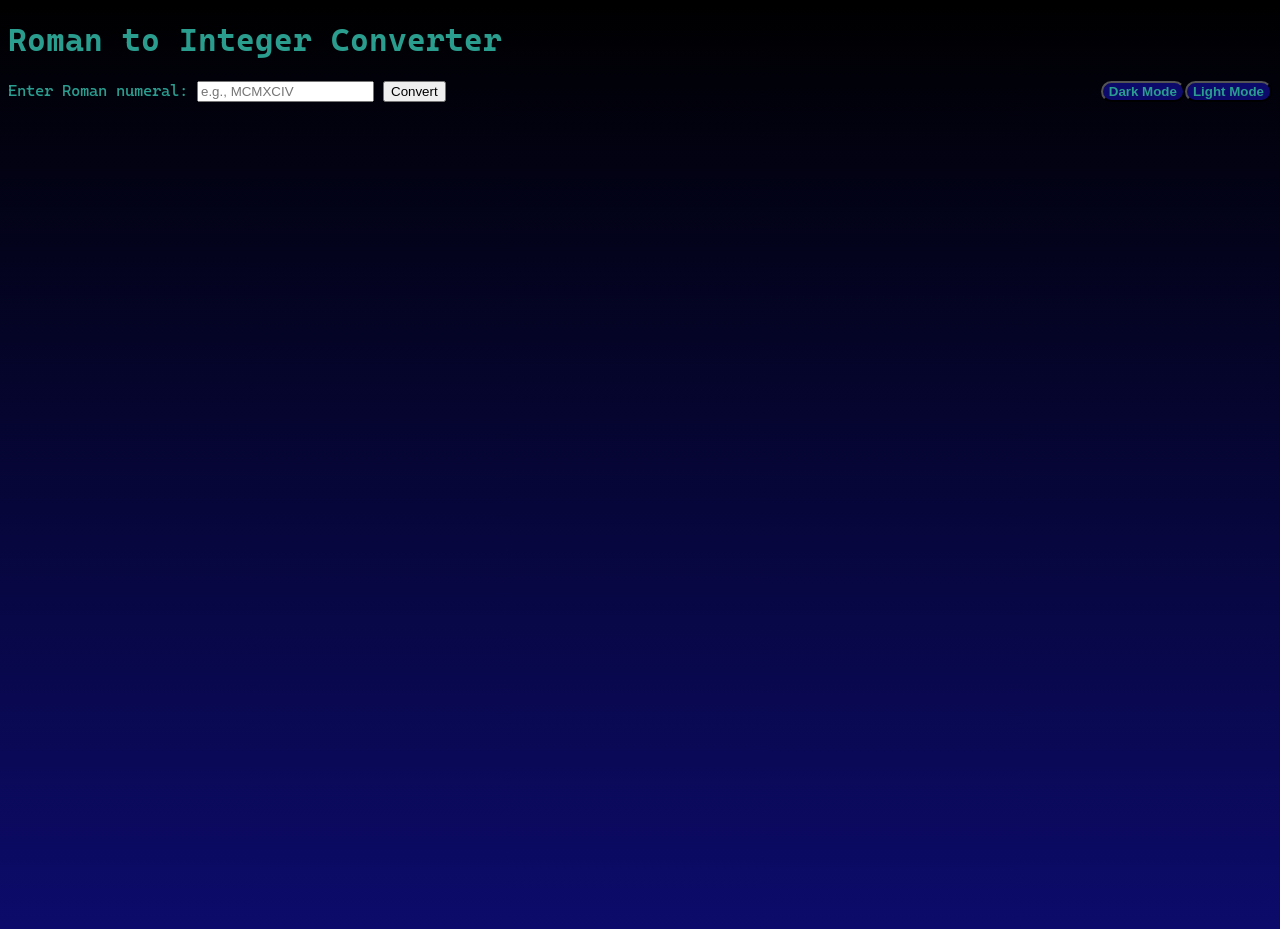
<file: roman.html>
<!DOCTYPE html>
<html>
<head>
    <title>Roman to Integer Converter</title>
            <link rel="icon" href="favicon.ico" type="image/x-icon">
        <meta charset="utf-8">
        <meta name="viewport" content="width=device-width, initial-scale=1">
        <link rel="stylesheet" type="text/css" href="Style.css">


</head>
<body id = "club24">
    <h1>Roman to Integer Converter</h1><button id="lightButton" class="modeButton" type="button" onclick="lightMode()">Light Mode</button> <button id="darkButton" class="modeButton" type="button" onclick="darkMode()">Dark Mode</button>

    
    <label for="romanInput">Enter Roman numeral:</label>
    <input type="text" id="romanInput" placeholder="e.g., MCMXCIV">
    <button id="convertBtn">Convert</button>

    <p id="result"></p>

    <script>
class Solution {
    romanToInt(s) {
        let total = 0;
        const romanValues = {
            'I': 1,
            'V': 5,
            'X': 10,
            'L': 50,
            'C': 100,
            'D': 500,
            'M': 1000
        };
        const n = s.length;
        for (let i = 0; i < n; i++) {
            const value = romanValues[s[i]];
            if (i + 1 < n && value < romanValues[s[i + 1]]) {
                total -= value;
            } else {
                total += value;
            }
        }
        return total;
    }
}

// Function to run on button click
function convertRoman() {
    const s = document.getElementById("romanInput").value.toUpperCase();
    const solution = new Solution();
    const result = solution.romanToInt(s);
    document.getElementById("result").innerText = `Integer value: ${result}`;
}

// Attach click event
document.getElementById("convertBtn").addEventListener("click", convertRoman);
    </script>
    <script src="DarkMode.js"></script>
    <script src="LightMode.js"></script>
</body>
</html>
</file>
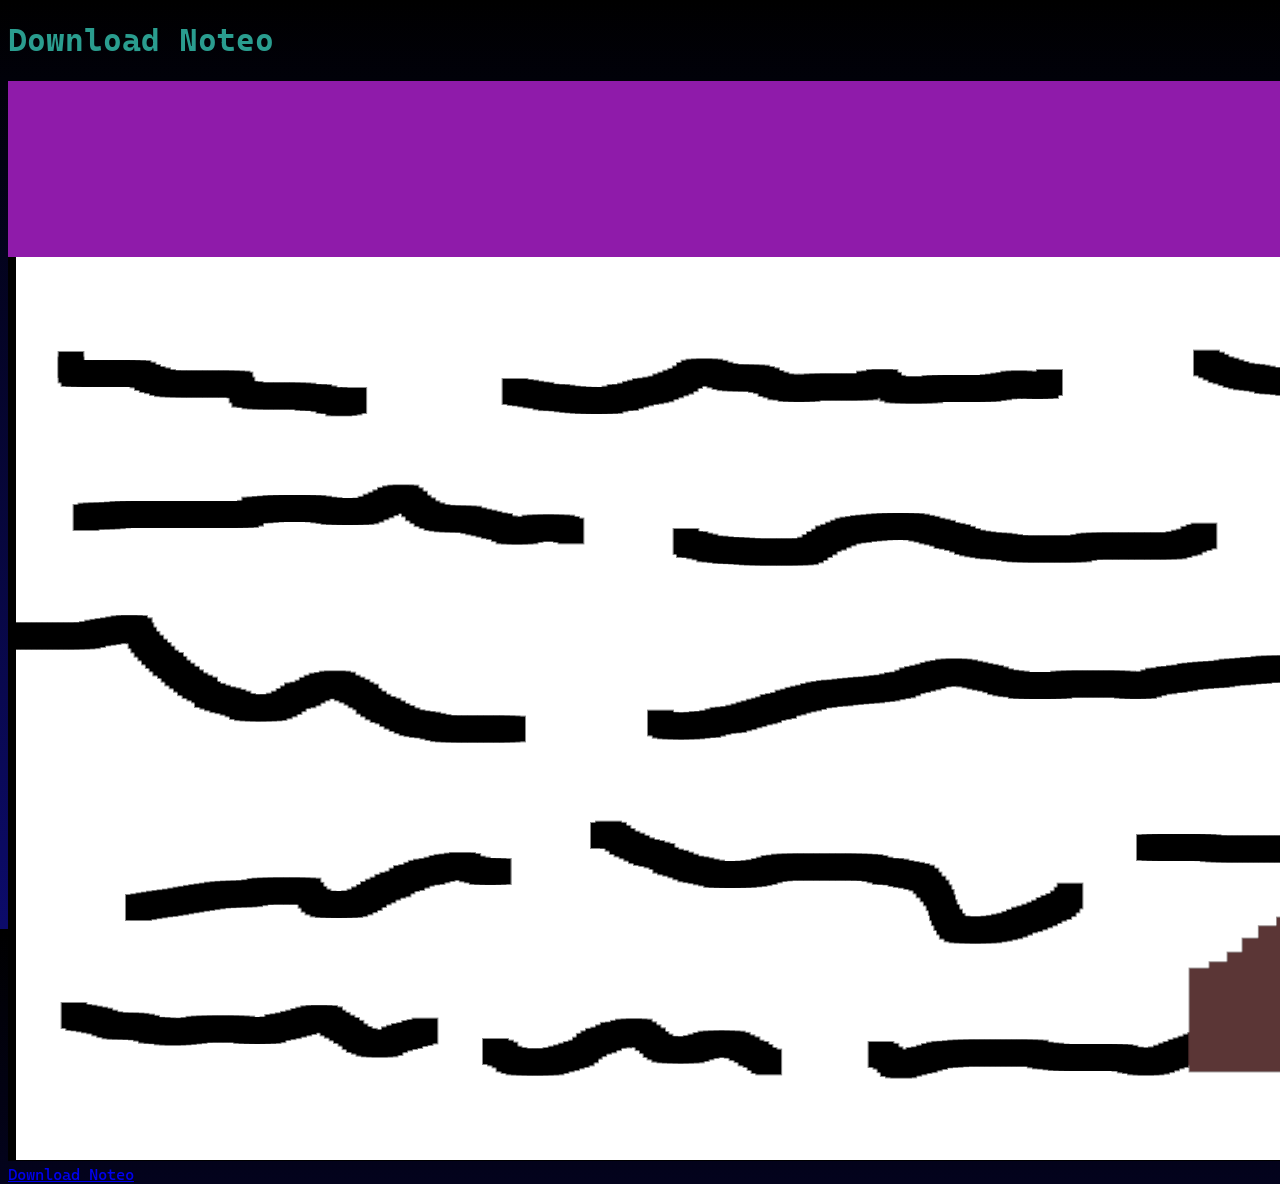
<file: Programs/noteo-download.html>
<!DOCTYPE html>
<html>
    <head>
        <meta charset="utf-8">
        <meta name="viewport" content="width=device-width, initial-scale=1">
        <title>Noteo</title>
        <link rel="stylesheet" type="text/css" href="../Style.css">
    </head>

    <body>
        <h1>Download Noteo</h1>
        <img src="../Noteo-Img.png">
        <a href="noteo.py" download="noteo.py" class="btn"> Download Noteo </a>

    </body>
</html>
</file>
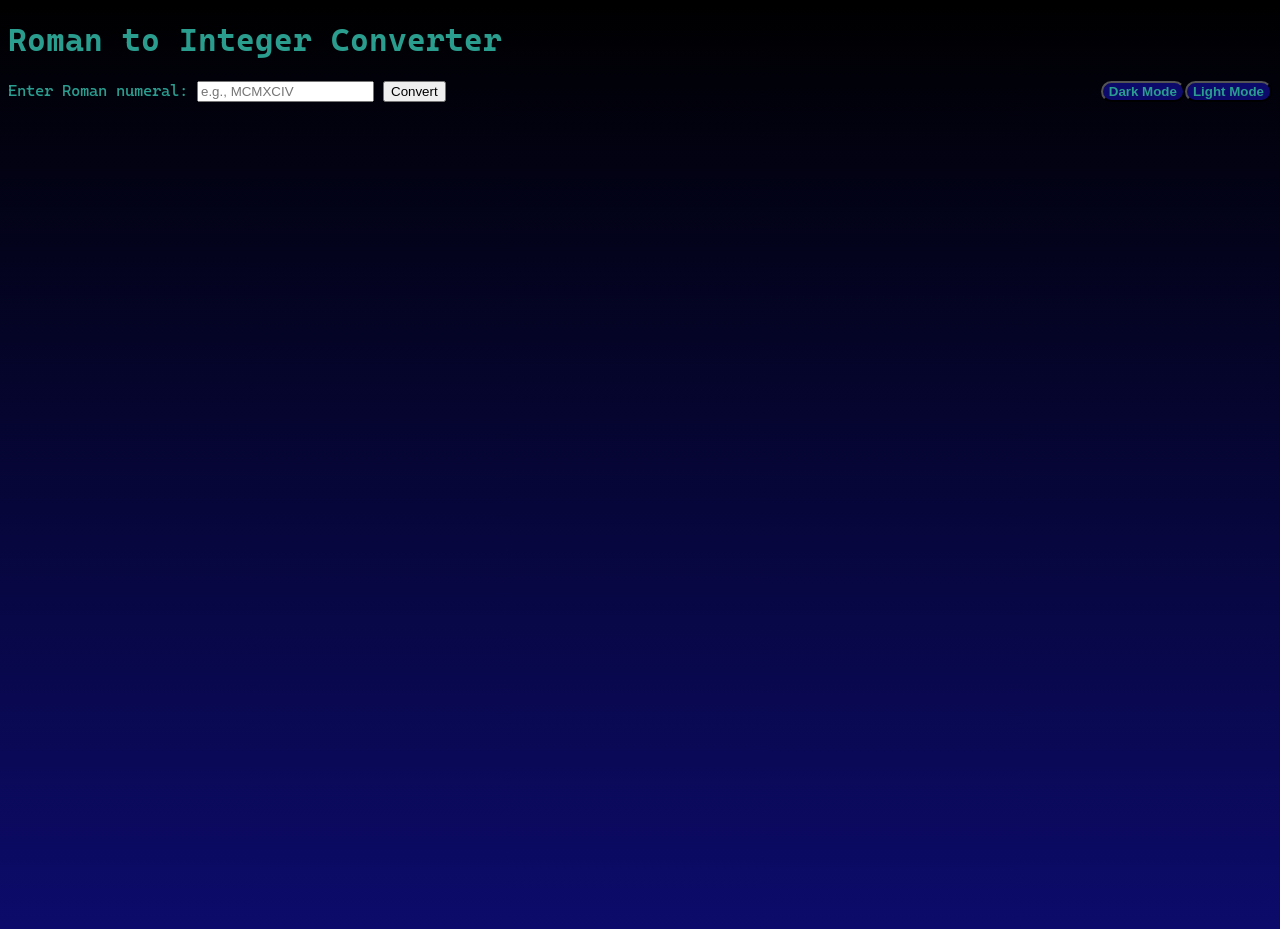
<file: Programs/roman.html>
<!DOCTYPE html>
<html>
<head>
    <title>Roman to Integer Converter</title>
            <link rel="icon" href="../favicon.ico" type="image/x-icon">
        <meta charset="utf-8">
        <meta name="viewport" content="width=device-width, initial-scale=1">
        <link rel="stylesheet" type="text/css" href="../Style.css">


</head>
<body id = "club24">
    <h1>Roman to Integer Converter</h1><button id="lightButton" class="modeButton" type="button" onclick="lightMode()">Light Mode</button> <button id="darkButton" class="modeButton" type="button" onclick="darkMode()">Dark Mode</button>

    
    <label for="romanInput">Enter Roman numeral:</label>
    <input type="text" id="romanInput" placeholder="e.g., MCMXCIV">
    <button id="convertBtn">Convert</button>

    <p id="result"></p>

    <script>
class Solution {
    romanToInt(s) {
        let total = 0;
        const romanValues = {
            'I': 1,
            'V': 5,
            'X': 10,
            'L': 50,
            'C': 100,
            'D': 500,
            'M': 1000
        };
        const n = s.length;
        for (let i = 0; i < n; i++) {
            const value = romanValues[s[i]];
            if (i + 1 < n && value < romanValues[s[i + 1]]) {
                total -= value;
            } else {
                total += value;
            }
        }
        return total;
    }
}

function convertRoman() {
    const s = document.getElementById("romanInput").value.toUpperCase();
    const solution = new Solution();
    const result = solution.romanToInt(s);
    document.getElementById("result").innerText = `Integer value: ${result}`;
}

document.getElementById("convertBtn").addEventListener("click", convertRoman);
    </script>
    <script src="../DarkMode.js"></script>
    <script src="../LightMode.js"></script>
</body>
</html>
</file>
<file: Style.css>
@font-face {
                font-family: "Cascadia Mono";
                src: url("fonts/CascadiaMono.ttf") format("truetype");
            }
            body {
                height: 100vh;
                min-height: 100vh;
                background-image: linear-gradient(to bottom, rgb(0, 0, 0), rgb(12, 11, 107));
                color: #2A9D8F;
                font-family: "Cascadia Mono", monospace;
            }
            #loader{
                position: fixed;
                background: white;
                display: flex;
                justify-content: center;
                align-items: center;
                z-index: 1000;
                width: 100vw;
                height: 100vh;
                object-fit: cover;

            }
            #Title1{
                text-align: center;
            }
            .modeButton {
                border: 1;
                border-radius: 15px;
                cursor: pointer;
                transition: 0.3s;
                background-color: rgb(12, 11, 107);
                color: #2A9D8F;
                font-weight: 900;                
                display: inline;
                float: right;
            }
            #lightButton:hover{
                background-color: rgb(255, 255, 255);
                transform: translateY(-3px) scale(1.2);
                box-shadow: 0 10px 20px rgba(255, 255, 255, 0.6);
            }
            #darkButton:hover{
                background-color: rgb(0, 0, 0);
                transform: translateY(-3px) scale(1.2);
                box-shadow: 0 10px 20px rgba(0, 0, 0, 0.6);
            }
            .title-center {
                font-size: 48px;
                text-align: center;
            }
</file>
